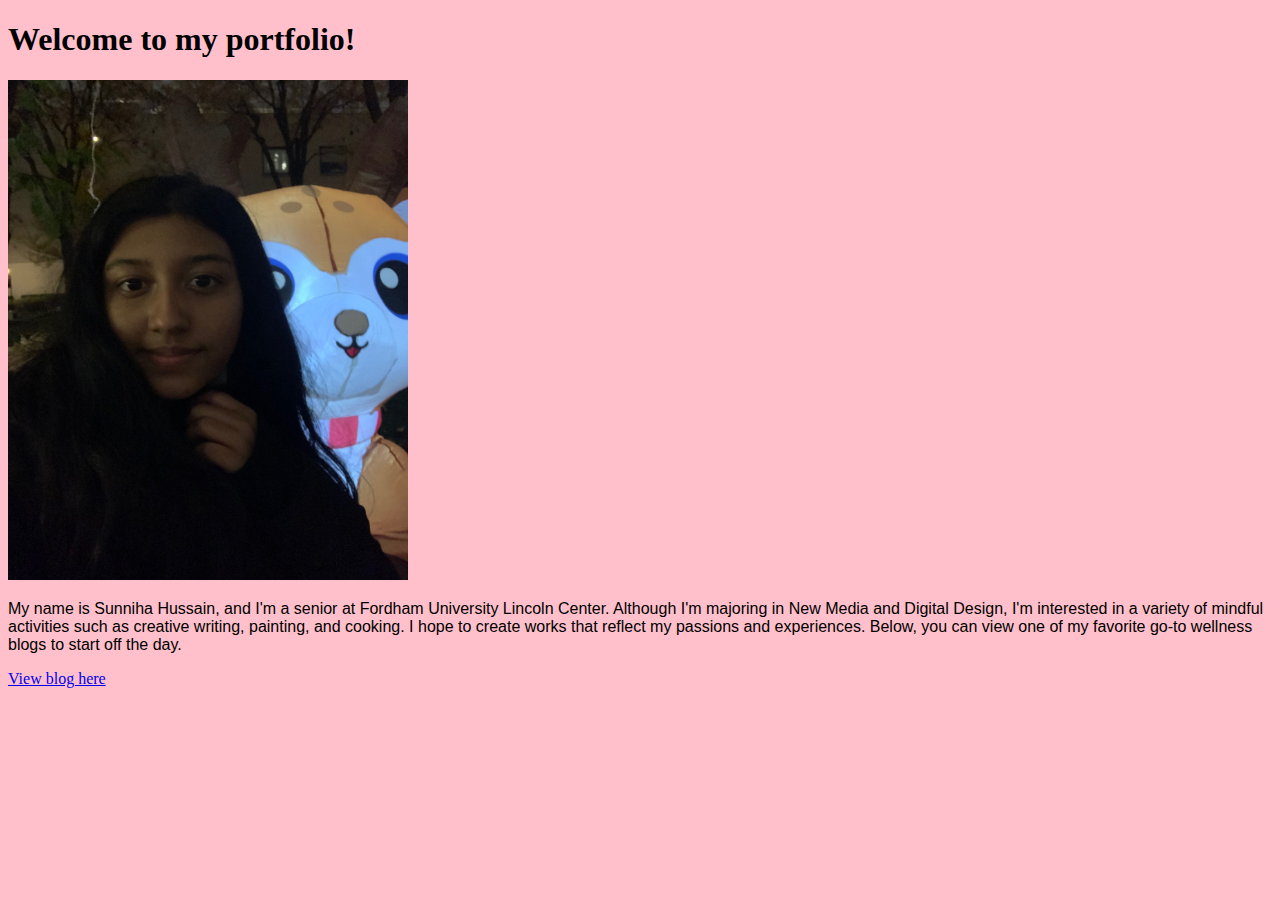
<file: portfolioproject/index.html>
<!DOCTYPE html>
<html>
    <head>
      <title>portfolio</title>
      <link rel="stylesheet" type="text/css" href="style.css">
    </head>
    <body>
        <h1>Welcome to my portfolio!</h1>
        <img id="me" src="profile.jpg" alt="photo of me at fordham university" style="width: 400px; height: 500px;">
         <p>My name is Sunniha Hussain, and I'm a senior at Fordham University Lincoln Center. Although I'm majoring in New Media and Digital Design, I'm interested in a variety of mindful activities such as creative writing, painting, and cooking. I hope to create works that reflect my passions and experiences. Below, you can view one of my favorite go-to wellness blogs to start off the day.</p>
         <a href="https://www.mindbodygreen.com/">View blog here</a>
</file>
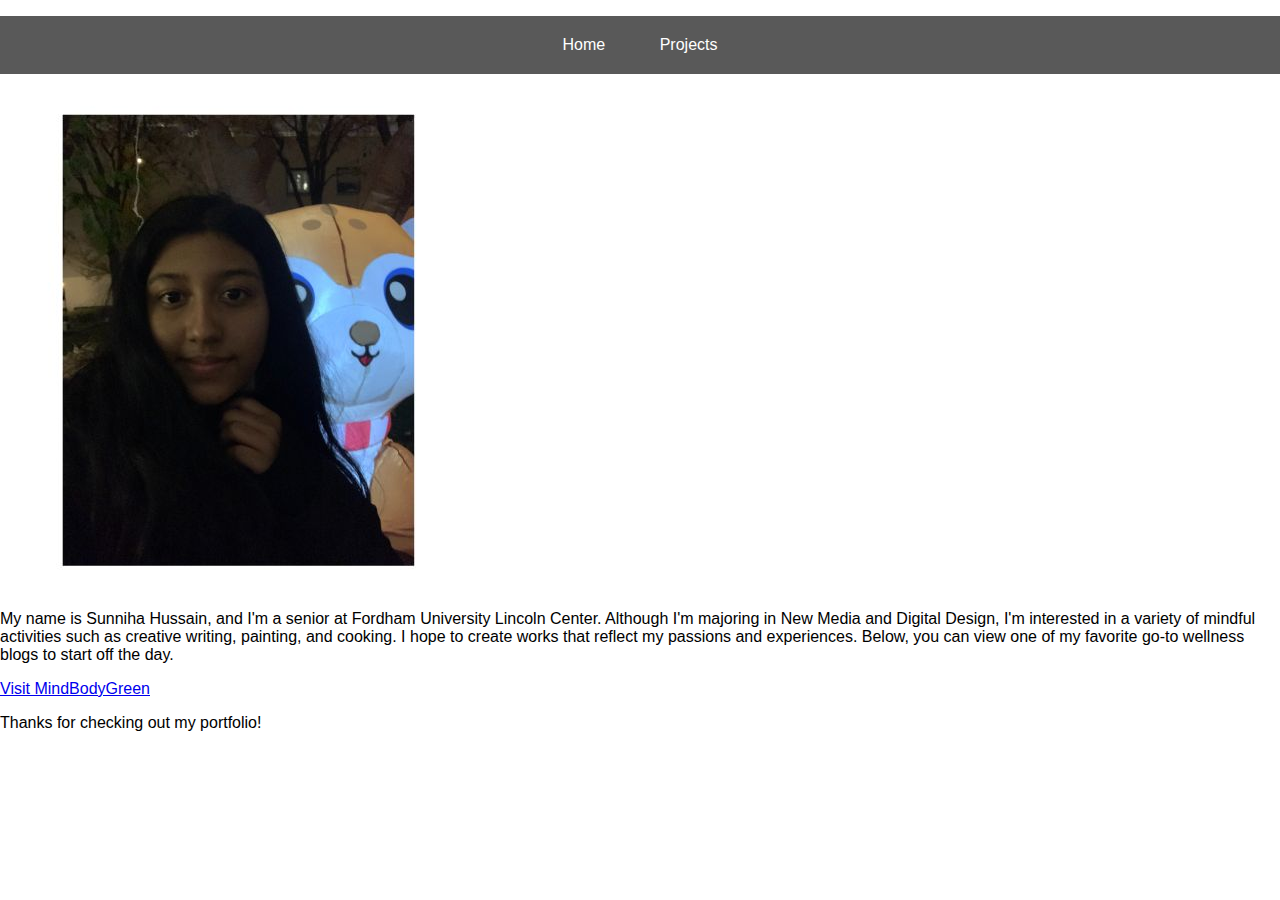
<file: my_portfolio/homepage.html>
<!DOCTYPE html>
<html>
<head>
    <title>Portfolio</title>
    <link rel="stylesheet" href="style.css">
</head>

<body>
    <ul class="nav">
       <li><a href="homepage.html">Home</a></li>
       <li><a href="projectspage.html">Projects</a></li>
</ul>
</body>
<img src="mypic.jpg" class="picture"/>
<p>My name is Sunniha Hussain, and I'm a senior at Fordham University Lincoln Center. Although I'm majoring in New Media and Digital Design, I'm interested in a variety of mindful activities such as creative writing, painting, and cooking. I hope to create works that reflect my passions and experiences. Below, you can view one of my favorite go-to wellness blogs to start off the day. </p>
<a href="https://www.mindbodygreen.com/" target="_blank">Visit MindBodyGreen</a>
<p>Thanks for checking out my portfolio!</p>
</html>
</file>
<file: portfolioproject/style.css>
body{
    background-color: pink;
}
p{
    font-family: Arial, Helvetica, sans-serif;
}
a:hover {
    color: red;
}
</file>
<file: my_portfolio/style.css>
body {
    margin: 0;
    padding: 0;
    font-family: 'Arial', sans-serif;
    }
    
    .nav {
        background-color: #595959;
        color: #fff;
        list-style: none;
        text-align: center;
        padding: 20px 0 20px 0;
    }
    
    .nav > li {
        display: inline-block;
        padding: 0 25px 0 25px;
    }
    
    .nav > li > a {
        text-decoration: none;
        color: #ffffff;
    }
    .nav > li > a:hover {
        color: bisque;
</file>
